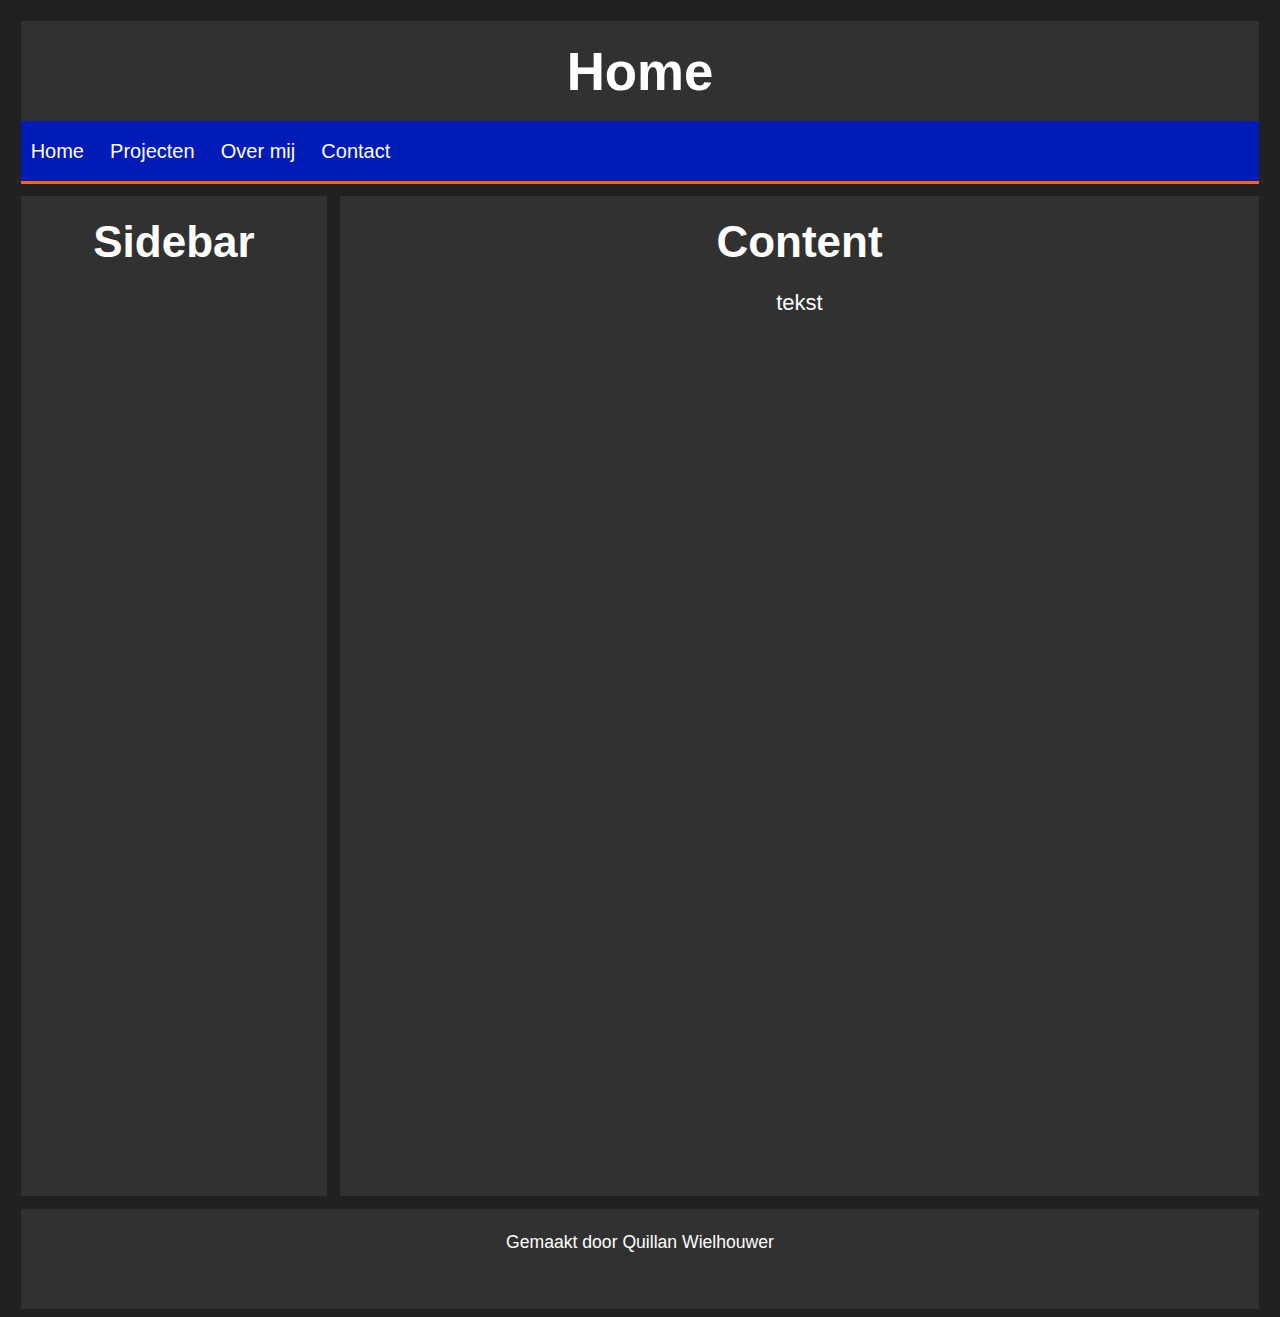
<file: index.html>
<!DOCTYPE html>
<html lang="en">

<head>
    <meta charset="UTF-8">
    <meta http-equiv="X-UA-Compatible" content="IE=edge">
    <meta name="viewport" content="width=device-width, initial-scale=1.0">
    <title>Document</title>
    <link rel="stylesheet" href="css/style.css">
    <link rel="stylesheet" href="css/all.css">
</head>

<body>
    <div class="container">
        <div class="header">
            <h1>Home</h1>
        </div>
        <nav>
            <ul>
                <li><a href="#">Home</a></li>
                <li><a href="https://87285.ict-lab.nl/index.html">Projecten</a>
                    <ul>
                        <li><a href="https://87285.ict-lab.nl/menu/basisModule.html">Basis</a></li>
                        <li><a href="https://87285.ict-lab.nl/menu/beroepsModule.html">Beroeps</a></li>
                        <li><a href="https://87285.ict-lab.nl/menu/mediaModule.html">MediaMT</a></li>
                    </ul>
                </li>
                <li><a href="pages/about.html">Over mij</a></li>
                <li><a href="pages/contact.html">Contact</a></li>
            </ul>
        </nav>
        <div class="container1">
            <div class="sidebar">
                <h1>Sidebar</h1>
            </div>
            <div class="content">
                <h1>Content</h1>
                <p>tekst</p>
            </div>
        </div>
        <div class="footer">
            <p>Gemaakt door Quillan Wielhouwer</p>
        </div>
    </div>
</body>

</html>
</file>
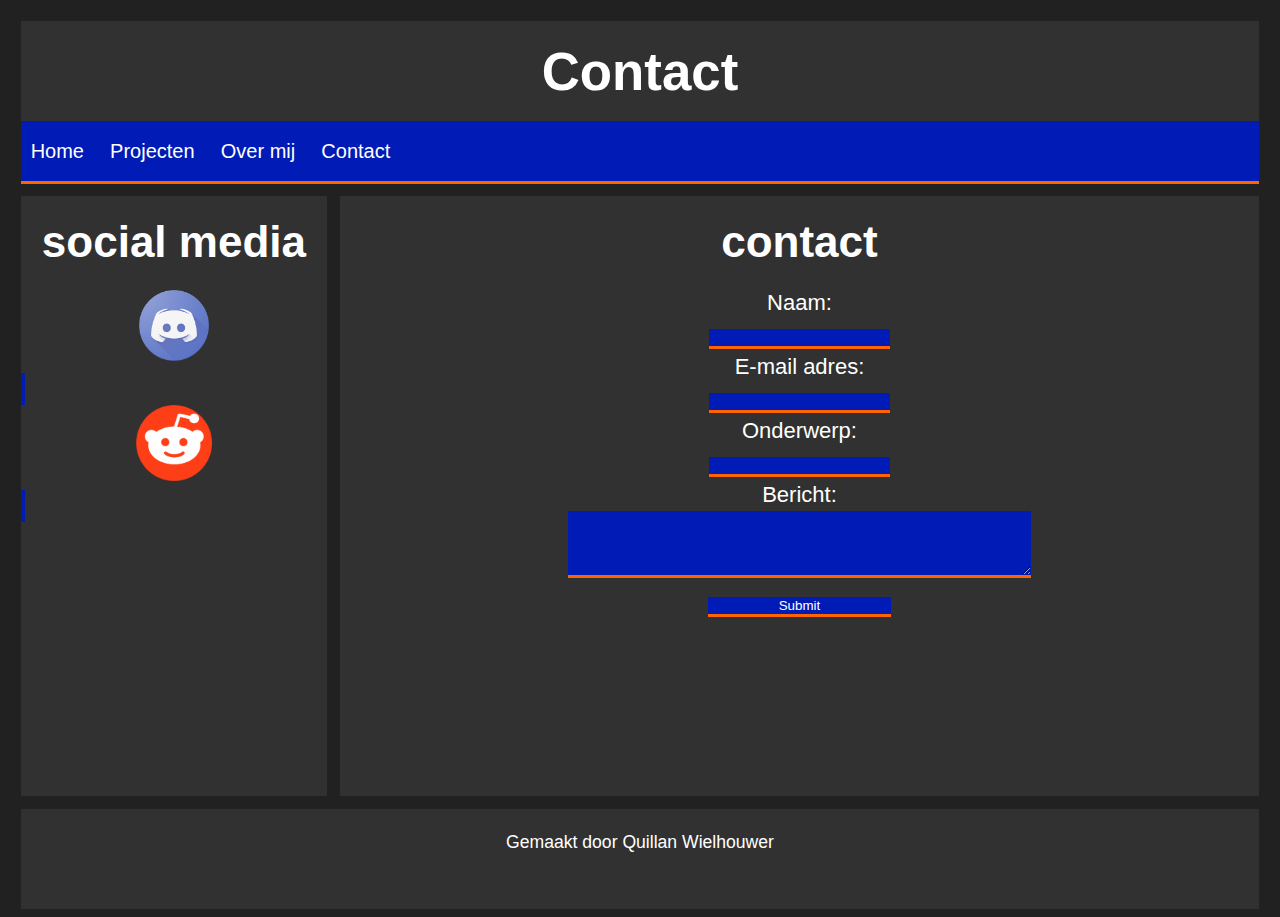
<file: pages/contact.html>
<!DOCTYPE html>
<html lang="en">
<head>
    <meta charset="UTF-8">
    <meta http-equiv="X-UA-Compatible" content="IE=edge">
    <meta name="viewport" content="width=device-width, initial-scale=1.0">
    <title>Document</title>
    <link rel="stylesheet" href="css/contactstyle.css">
    <link rel="stylesheet" href="../css/all.css">
</head>
<body>
    <div class="container">
        <div class="header">
            <h1>Contact</h1>
        </div>
        <nav>
            <ul>
                <li><a href="../index.html">Home</a></li>
                <li><a href="https://87285.ict-lab.nl/index.html">Projecten</a>
                <ul>
                    <li><a href="https://87285.ict-lab.nl/menu/basisModule.html">Basis</a></li>
                    <li><a href="https://87285.ict-lab.nl/menu/beroepsModule.html">Beroeps</a></li>
                    <li><a href="https://87285.ict-lab.nl/menu/mediaModule.html">MediaMT</a></li>
                </ul>        
                </li>
                <li><a href="about.html">Over mij</a></li>
                <li><a href="#">Contact</a></li>
            </ul>
        </nav>
        <div class="container1">
            <div class="socialMedia">
                <h1>social media</h1>
                <div>
                    <a href=""><img class="icon" src="../media/discord.png"></a>
                    <p class="details">QuillanW#8900</p>
                </div>
                <div>
                    <a href=""><img src="../media/reddit.png" class="icon"></a>
                    <p class="details">u/QuillanW</p>
                </div>
            </div>
            <div class="contact">
                <h1>contact</h1>
                <form onsubmit="confirm()">
                    <label for="name">Naam:</label><br>
                    <input class="forminput" type="text" id="name" name="name" maxlength="25" required autocomplete="off"><br>
                    <label for="email">E-mail adres:</label><br>
                    <input class="forminput" type="email" id="email" name="email" required><br>
                    <label for="subject">Onderwerp:</label><br>
                    <input class="forminput" type="text" id="subject" name="subject" maxlength="50" required autocomplete="off"><br>
                    <label for="message">Bericht:</label><br>
                    <textarea class="forminput" type="text" id="message" name="message" required autocomplete="off" rows="4"></textarea><br>
                    <input type="submit" class="submit">
                </form>
            </div>
        </div>
        <div class="footer">
            <p>Gemaakt door Quillan Wielhouwer</p>
        </div>
    </div>
    <script src="js/contact.js"></script>
</body>
</html>
</file>
<file: css/style.css>
.container1 {
    display: grid;
    margin: 1%;
    height: 1000px;
    grid-template-columns: 1fr 1% 3fr;
    grid-template-rows: 100%;
    grid-template-areas: "sidebar . content";
}

.sidebar {
    text-align: center;
    background-color: var(--grey);
    grid-area: sidebar;
}

.content {
    text-align: center;
    background-color: var(--grey);
    grid-area: content;
}
</file>
<file: css/all.css>
:root {
    --blue: #001bb6;
    --orange: #FF6401;
    --white: #ffffff;
    --grey: rgba(100, 100, 100, 0.25);
    --black: #212121;
}

* {
    font-family: Arial, Helvetica, sans-serif;
    transition: all 0.2s;
}

::-webkit-scrollbar {
    width: 10px;
}

::-webkit-scrollbar-track {
    background: none;
}

::-webkit-scrollbar-thumb {
    background: var(--grey);
}

::-webkit-scrollbar-thumb:hover {
    background: var(--orange);
}

body {
    background: var(--black);
    font-size: 22px;
    line-height: 32px;
    color: var(--white);
    word-wrap: break-word !important;
}

.header {
    display: inline-block;
    text-align: center;
    font-size: 120%;
    margin: 1%;
    width: 98%;
    height: 100px;
    background-color: var(--grey);
}

nav {
    margin: 1%;
    margin-top: -1%;
    background-color: var(--blue);
    top: 0;
    position: -webkit-sticky;
    position: sticky;
    border-top: none;
    border-right: none;
    border-left: none;
    border-bottom: solid;
    border-bottom-color: var(--orange);
    border-width: 3px;
}

nav ul {
    padding: 0;
    margin: 0;
    list-style: none;
    position: relative;
}

nav ul li {
    display: inline-block;
    background-color: var(--blue);
}

nav a {
    display: block;
    padding: 0 10px;
    color: var(--white);
    font-size: 20px;
    line-height: 60px;
    text-decoration: none;
}

nav a:hover {
    background-color: var(--orange);
}

nav ul ul {
    display: none;
    position: absolute;
    top: 60px;
    border-top: solid;
    border-right: none;
    border-left: none;
    border-bottom: none;
    border-top-color: var(--orange);
    border-width: 3px;
}

nav ul li:hover>ul {
    display: inherit;
}

nav ul ul li {
    width: 170px;
    float: none;
    display: list-item;
    position: relative;
    border-top: none;
    border-right: none;
    border-left: none;
    border-bottom: solid;
    border-bottom-color: var(--orange);
    border-width: 3px;
}

.sticky {
    top: 0;
    position: fixed;
}

.footer {
    display: inline-block;
    text-align: center;
    margin-left: 1%;
    bottom: 0px;
    width: 98%;
    height: 100px;
    background-color: var(--grey);
    font-size: 80%;
}
</file>
<file: pages/css/contactstyle.css>
.container1 {
    display: grid;
    margin: 1%;
    height: 600px;
    grid-template-columns: 1fr 1% 3fr;
    grid-template-rows: 100%;
    grid-template-areas: "socialMedia . contact";
}

.socialMedia {
    text-align: center;
    background-color: var(--grey);
    grid-area: socialMedia;
}

.contact {
    text-align: center;
    background-color: var(--grey);
    grid-area: contact;
}

.forminput {
    border: none;
    border-bottom: solid var(--orange);
    background-color: var(--blue);
    color: var(--white);
}

#message {
    display: inline-block;
    width: 50%;
}

.submit {
    display: inline-block;
    width: 20%;
    height: 10%;
    border: none;
    border-bottom: solid var(--orange);
    background-color: var(--blue);
    color: var(--white);
}

.icon {
    width: 25%;
}

.icon:hover {
    width: 30%;
}

.details {
    padding-left: 2px;
    padding-right: 2px;
    width: 0;
    background-color: var(--blue);
    color: var(--white);
    font-size: 0;
}

.details:hover {
    display: inherit;
    width: 30%;
    font-size: 90%;
}
</file>
